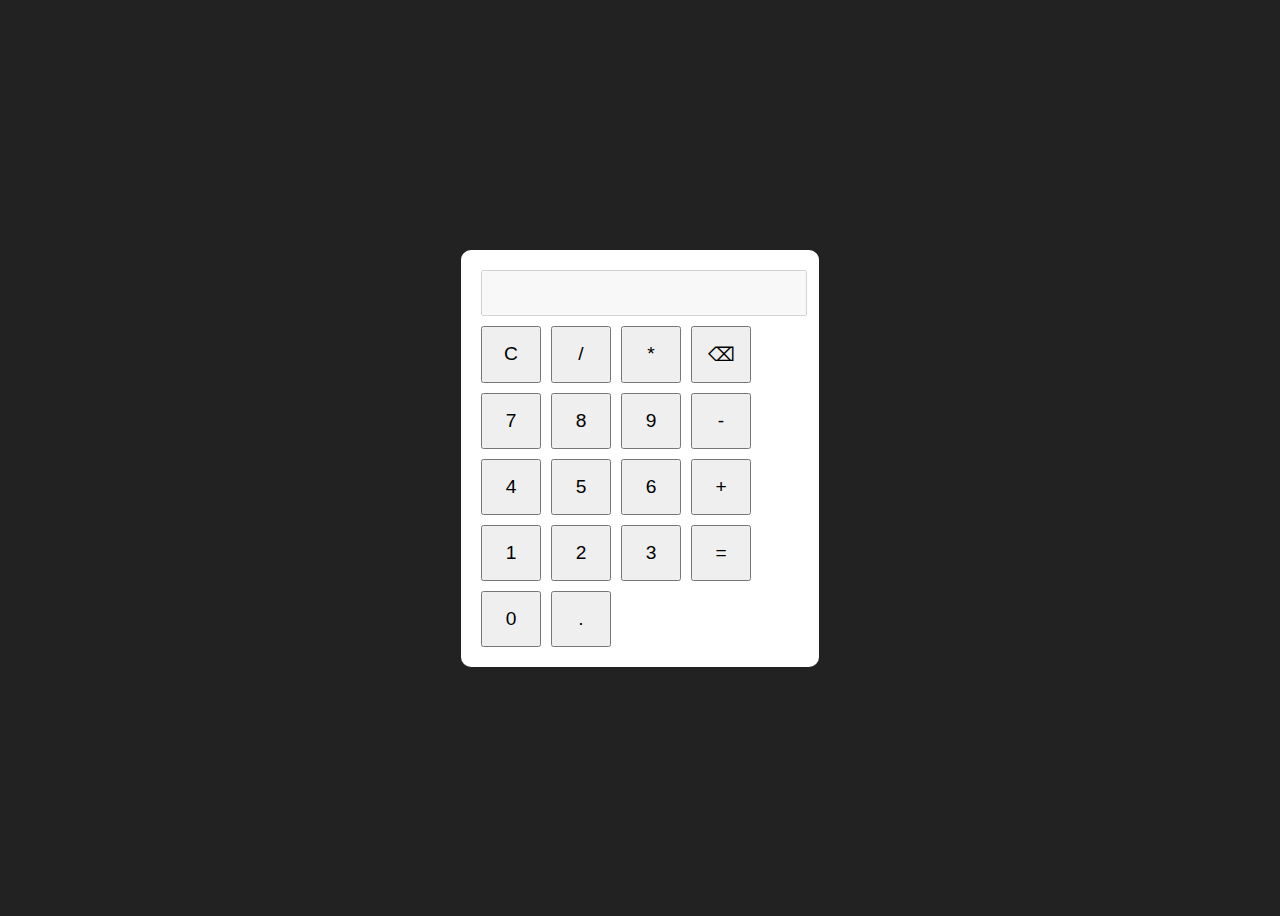
<file: index.html>
<!DOCTYPE html>
<html lang="en">
<head>
  <meta charset="UTF-8">
  <title>Calculator</title>
  <link rel="stylesheet" href="style.css">
</head>
<body>
  <div class="calculator">
    <input type="text" id="display" disabled>
    <div class="buttons">
      <button onclick="clearDisplay()">C</button>
      <button onclick="appendValue('/')">/</button>
      <button onclick="appendValue('*')">*</button>
      <button onclick="backspace()">⌫</button>
      <button onclick="appendValue('7')">7</button>
      <button onclick="appendValue('8')">8</button>
      <button onclick="appendValue('9')">9</button>
      <button onclick="appendValue('-')">-</button>
      <button onclick="appendValue('4')">4</button>
      <button onclick="appendValue('5')">5</button>
      <button onclick="appendValue('6')">6</button>
      <button onclick="appendValue('+')">+</button>
      <button onclick="appendValue('1')">1</button>
      <button onclick="appendValue('2')">2</button>
      <button onclick="appendValue('3')">3</button>
      <button onclick="calculate()">=</button>
      <button onclick="appendValue('0')">0</button>
      <button onclick="appendValue('.')">.</button>
    </div>
  </div>

  <script src="script.js"></script>
</body>
</html>
</file>
<file: style.css>
body {
  display: flex;
  justify-content: center;
  align-items: center;
  height: 100vh;
  background: #222;
}
.calculator {
  background: #fff;
  padding: 20px;
  border-radius: 10px;
}
input {
  width: 100%;
  height: 40px;
  font-size: 1.5rem;
  text-align: right;
}
.buttons {
  display: grid;
  grid-template-columns: repeat(4, 60px);
  gap: 10px;
  margin-top: 10px;
}
button {
  padding: 15px;
  font-size: 1.2rem;
  cursor: pointer;
}
</file>
